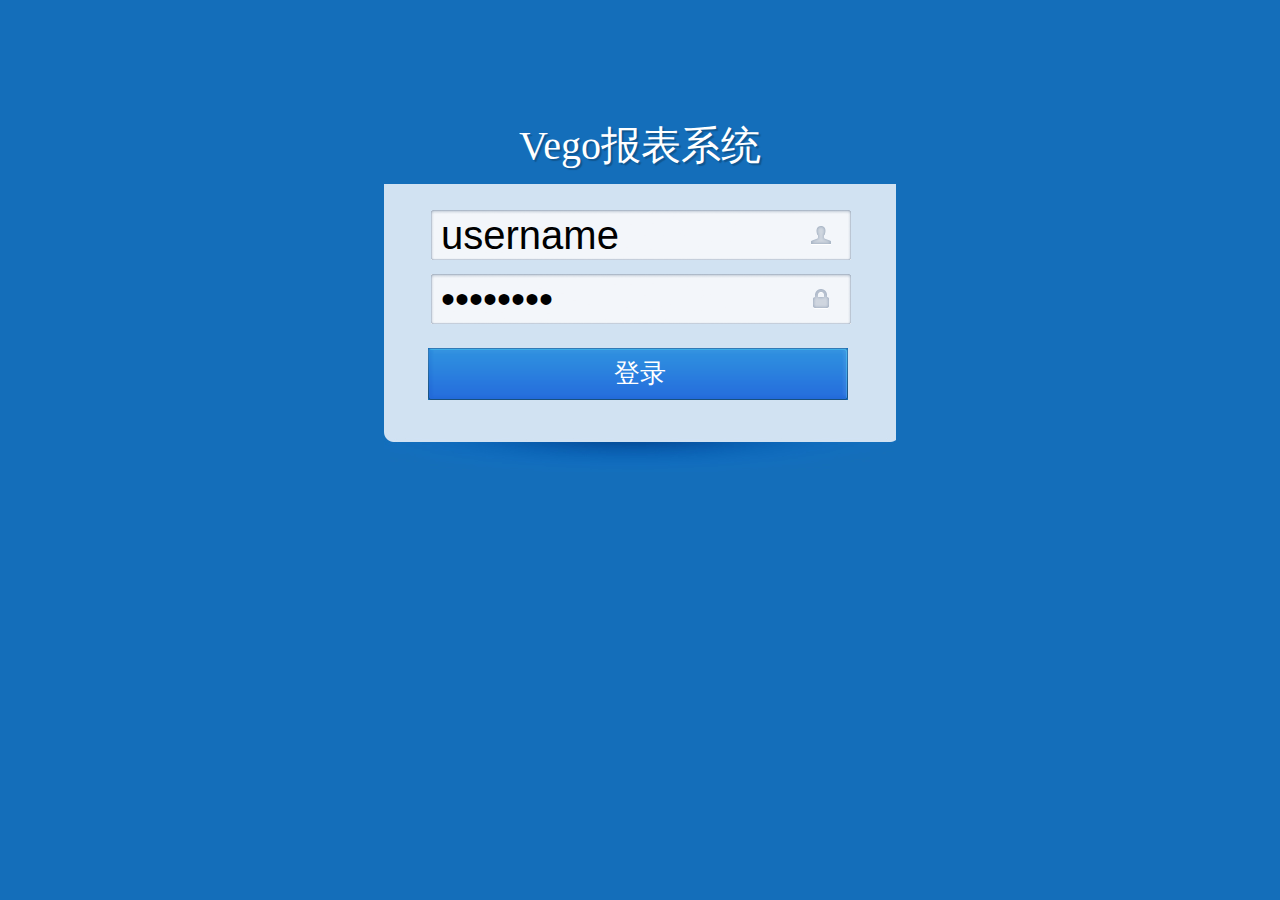
<file: src/main/webapp/views/login.html>
<!DOCTYPE html PUBLIC "-//W3C//DTD XHTML 1.0 Transitional//EN" "http://www.w3.org/TR/xhtml1/DTD/xhtml1-transitional.dtd">
<html xmlns="http://www.w3.org/1999/xhtml">
    <head>
    <meta http-equiv="Content-Type" content="text/html; charset=utf-8" />
    <title>登录</title>
    <link rel="stylesheet" type="text/css" href="../resource/css/login.css" />
    <script type="text/javascript">
    function checkForm(){
    	var basePath = window.location.host+getContextPath();
    	this.location = 'http://'+basePath+'/views/index.html';
    }
    
    function getContextPath() {
        var pathName = document.location.pathname;
        var index = pathName.substr(1).indexOf("/");
        var result = pathName.substr(0,index+1);
        if (result != '/data-platform') {
			return '';
		}else {
			return result;
		}
    }

    </script>
</head>
<body id="cas" style="width:100%; overflow: hidden; padding-top:100px;" topmargin="0" leftmargin="0">
<form id="fm1" style="width:100%;" method="post">
    <table width="100%" height="100%" cellspacing="0" cellpadding="0" border="0">
        <tbody>
        <tr>
            <td valign="middle" height="379" align="center">
                <table class="logo" width="512" cellspacing="0" cellpadding="2" border="0">
                    <tbody>
                    <tr>
                        <td class="zi-head" align="center" colspan="4">Vego报表系统</td>
                    </tr>
                    <tr>
                        <td class="color" style="padding-left: 60px;"></td>
                    </tr>
                    <tr>
                        <td class="color">
                            <input id="username" type="text" autocomplete="false" size="25"
                                   accesskey="n"
                                   tabindex="1" name="username" value="username"/>
                        </td>
                    </tr>
                    <tr>
                        <td class="color">
                            <input id="password" type="password" autocomplete="off" size="25"
                                   accesskey="p"
                                   tabindex="2" name="password" value="password"/>
                        </td>
                    </tr>
                    <tr>
                        <td class="color" align="center" colspan="2">
                            <input id="login_0" type="button" onclick="checkForm();" value="登录"/>
                        </td>
                    </tr>
                    <tr>
                        <td class="bottom" align="center" colspan="2"></td>
                    </tr>
                    </tbody>
                </table>
            </td>
        </tr>
        </tbody>
    </table>
</form>
</body>
</html>
</file>
<file: src/main/webapp/resource/css/login.css>
BODY {
    SCROLLBAR-FACE-COLOR: #bfd9ff;
    FONT-SIZE: 12px;
    SCROLLBAR-HIGHLIGHT-COLOR: #ffffff;
    SCROLLBAR-SHADOW-COLOR: #ffffff;
    COLOR: #003366;
    SCROLLBAR-3DLIGHT-COLOR: #1a5ecb;
    SCROLLBAR-ARROW-COLOR: #024bc1;
    SCROLLBAR-TRACK-COLOR: #deebff;
    FONT-FAMILY: "Arial", "Helvetica", "sans-serif";
    SCROLLBAR-DARKSHADOW-COLOR: #10469d;
    background-color: #146eba;
    TEXT-DECORATION: none
}

TD {
    FONT-SIZE: 12px;
}

.logo TD {
}

.logo .color {
    background: #d1e2f2;
}

.bottom {
    background: url(../images/login/index_bottom.png) 0 bottom no-repeat;
    height: 36px;
    width: 512px;
}

.zi-head {
    FONT-SIZE: 40px;
    COLOR: #ffffff;
    TEXT-DECORATION: none;
    /*background: url(images/index_logo.png) no-repeat #146eba;*/
    width: 659px;
    height: 72px;
    font-family: 微软雅黑;
    /*padding-left: 30px;
     text-indent: 150px;*/
    text-shadow: 2px 2px 1px #105690;
}

INPUT {
    PADDING-LEFT: 10px;
    FONT-SIZE: 40px;
    border: none;
    HEIGHT: 48px;
    margin-left: 45px;
    line-height: 48px;
}

.yzm {
    padding-left: 27px;
    margin-top: 20px;
}

#login_0 {
    height: 52px;
    background: url(../images/login/index_button.png) #146eba;
    margin-top: 20px;
    margin-bottom: 30px;
    color: #fff;
    font-family: 微软雅黑;
    font-size: 26px;
    WIDTH: 420px;
    margin-left: -5px;
}

#username, #password {
    width: 410px;
}

#username {
    background: url(../images/login/id.png) no-repeat;
    margin-top: 20px;
}

#password {
    background: url(../images/login/ps.png) no-repeat;
    margin-top: 10px;
}

#randCode {
    background: url(images/yz.png) no-repeat;
    width: 281px;
    margin-top: 20px;
}

#randCode {
    width: 297px;
}

.tr01 {
    FONT-WEIGHT: normal;
    FONT-SIZE: 12px;
    COLOR: #ffffff;
    FONT-FAMILY: "Arial", "Helvetica", "sans-serif";
    HEIGHT: 25px;
    BACKGROUND-COLOR: #3090e7;
    TEXT-ALIGN: center;
    TEXT-DECORATION: none
}

.tr02 {
    FONT-SIZE: 12px;
    COLOR: #003366;
    FONT-FAMILY: "Arial", "Helvetica", "sans-serif";
    HEIGHT: 24px;
    BACKGROUND-COLOR: #e6f2ff;
    TEXT-DECORATION: none
}

.tr03 {
    FONT-SIZE: 12px;
    COLOR: #003366;
    FONT-FAMILY: "Arial", "Helvetica", "sans-serif";
    HEIGHT: 24px;
    BACKGROUND-COLOR: #ffffff;
    TEXT-DECORATION: none
}

.tr04 {
    FONT-SIZE: 12px;
    COLOR: #003366;
    FONT-FAMILY: "Arial", "Helvetica", "sans-serif";
    HEIGHT: 24px;
    BACKGROUND-COLOR: #fff0d7;
    TEXT-DECORATION: none
}

.tr05 {
    FONT-SIZE: 12px;
    COLOR: #003366;
    FONT-FAMILY: "Arial", "Helvetica", "sans-serif";
    HEIGHT: 24px;
    TEXT-DECORATION: none
}

.tr08 {
    FONT-SIZE: 12px;
    COLOR: #ff0000;
    FONT-FAMILY: "Arial", "Helvetica", "sans-serif";
    HEIGHT: 24px;
    BACKGROUND-COLOR: #e6f2ff;
    TEXT-DECORATION: none
}

.tr09 {
    FONT-SIZE: 12px;
    COLOR: #ff0000;
    FONT-FAMILY: "Arial", "Helvetica", "sans-serif";
    HEIGHT: 24px;
    BACKGROUND-COLOR: #ffffff;
    TEXT-DECORATION: none
}

A:link {
    FONT-SIZE: 12px;
    COLOR: #003366;
    FONT-FAMILY: "Arial", "Helvetica", "sans-serif";
    TEXT-DECORATION: none
}

A:hover {
    FONT-SIZE: 12px;
    COLOR: red;
    FONT-FAMILY: "Arial", "Helvetica", "sans-serif";
    TEXT-DECORATION: none
}

A:visited {
    FONT-SIZE: 12px;
    COLOR: #003366;
    FONT-FAMILY: "Arial", "Helvetica", "sans-serif";
    TEXT-DECORATION: none
}

.a2:link {
    FONT-SIZE: 12px;
    COLOR: red;
    FONT-FAMILY: "Arial", "Helvetica", "sans-serif";
    TEXT-DECORATION: none
}

.a2:hover {
    FONT-SIZE: 12px;
    COLOR: red;
    FONT-FAMILY: "Arial", "Helvetica", "sans-serif";
    TEXT-DECORATION: none
}

.a2:visited {
    FONT-SIZE: 12px;
    COLOR: red;
    FONT-FAMILY: "Arial", "Helvetica", "sans-serif";
    TEXT-DECORATION: none
}

.input01 {
    FONT-SIZE: 12px;
    COLOR: #003366;
    FONT-FAMILY: "Arial", "Helvetica", "sans-serif";
    BACKGROUND-COLOR: #ffffff
}

.button01 {
    FONT-SIZE: 12px;
    WIDTH: 65px;
    COLOR: #ffffff;
    FONT-FAMILY: "Arial", "Helvetica", "sans-serif";
    BACKGROUND-COLOR: #71a7ff;
    TEXT-DECORATION: none
}

.button02 {
    FONT-SIZE: 12px;
    WIDTH: 100px;
    COLOR: #ffffff;
    FONT-FAMILY: "Arial", "Helvetica", "sans-serif";
    BACKGROUND-COLOR: #71a7ff;
    TEXT-DECORATION: none
}

.button03 {
    FONT-SIZE: 12px;
    COLOR: #ffffff;
    FONT-FAMILY: "Arial", "Helvetica", "sans-serif";
    BACKGROUND-COLOR: #5599aa;
    TEXT-DECORATION: none
}

.button04 {
    FONT-SIZE: 12px;
    WIDTH: 180px;
    COLOR: #ffffff;
    FONT-FAMILY: "Arial", "Helvetica", "sans-serif";
    BACKGROUND-COLOR: #71a7ff;
    TEXT-DECORATION: none
}

.button05 {
    FONT-SIZE: 12px;
    WIDTH: 120px;
    COLOR: #ffffff;
    FONT-FAMILY: "Arial", "Helvetica", "sans-serif";
    BACKGROUND-COLOR: #71a7ff;
    TEXT-DECORATION: none
}

.button06 {
    FONT-SIZE: 12px;
    BACKGROUND-IMAGE: url(../templates/system/en/images/User_255.gif);
    WIDTH: 57px;
    BORDER-TOP-STYLE: none;
    FONT-FAMILY: "Arial", "Helvetica", "sans-serif";
    BORDER-RIGHT-STYLE: none;
    BORDER-LEFT-STYLE: none;
    HEIGHT: 23px;
    BACKGROUND-COLOR: #ffffff;
    TEXT-DECORATION: none;
    BORDER-BOTTOM-STYLE: none
}

.button09 {
    FONT-SIZE: 12px;
    WIDTH: 22px;
    COLOR: #ffffff;
    FONT-FAMILY: "Arial", "Helvetica", "sans-serif";
    BACKGROUND-COLOR: #71a7ff;
    TEXT-DECORATION: none
}

.note {
    FONT-SIZE: 11px;
    COLOR: #959595;
    FONT-FAMILY: "Arial", "Helvetica", "sans-serif";
    TEXT-DECORATION: none
}

.note_title {
    FONT-SIZE: 12px;
    COLOR: #525252;
    FONT-FAMILY: "Arial", "Helvetica", "sans-serif";
    TEXT-DECORATION: none
}

.input02 {
    BORDER-RIGHT: #006699 1px solid;
    BORDER-TOP: #006699 1px solid;
    FONT-SIZE: 12px;
    BORDER-LEFT: #006699 1px solid;
    BORDER-BOTTOM: #006699 1px solid;
    FONT-FAMILY: "Arial", "Helvetica", "sans-serif";
    BACKGROUND-COLOR: #ffffff
}

.td02 {
    FONT-SIZE: 12px;
    COLOR: #003366;
    FONT-FAMILY: "Arial", "Helvetica", "sans-serif";
    HEIGHT: 24px;
    BACKGROUND-COLOR: #e6f2ff;
    TEXT-ALIGN: right;
    TEXT-DECORATION: none
}

.td02l {
    FONT-SIZE: 12px;
    COLOR: #003366;
    FONT-FAMILY: "Arial", "Helvetica", "sans-serif";
    HEIGHT: 24px;
    BACKGROUND-COLOR: #e6f2ff;
    TEXT-ALIGN: left;
    TEXT-DECORATION: none
}

.td03 {
    FONT-SIZE: 12px;
    COLOR: #003366;
    FONT-FAMILY: "Arial", "Helvetica", "sans-serif";
    HEIGHT: 24px;
    BACKGROUND-COLOR: #ffffff;
    TEXT-ALIGN: left
}

.td04 {
    FONT-SIZE: 11px;
    COLOR: #003366;
    FONT-FAMILY: "Arial", "Helvetica", "sans-serif";
    HEIGHT: 20px;
    BACKGROUND-COLOR: #fff0d7;
    TEXT-ALIGN: right;
    TEXT-DECORATION: none
}

.td05 {
    FONT-SIZE: 11px;
    COLOR: #003366;
    FONT-FAMILY: "Arial", "Helvetica", "sans-serif";
    HEIGHT: 20px;
    BACKGROUND-COLOR: #fffefb;
    TEXT-ALIGN: left
}

.tdhead {
    FONT-SIZE: 11px;
    COLOR: #003366;
    FONT-FAMILY: "Arial", "Helvetica", "sans-serif";
    HEIGHT: 18px;
    TEXT-ALIGN: center
}

.zi1 {
    FONT-WEIGHT: bold;
    FONT-SIZE: 12px;
    COLOR: #C8DBE3;
    FONT-FAMILY: "Arial", "Helvetica", "sans-serif";
    TEXT-DECORATION: none
}

.lead {
    FONT-WEIGHT: normal;
    FONT-SIZE: 12px;
    COLOR: red;
    FONT-FAMILY: "Arial", "Helvetica", "sans-serif";
    TEXT-DECORATION: none
}

.notice {
    FONT-WEIGHT: bold;
    FONT-SIZE: 14px;
    COLOR: #003366;
    FONT-FAMILY: "Arial", "Helvetica", "sans-serif";
    TEXT-DECORATION: none
}

.menu01 {
    BORDER-RIGHT: #003366 1px solid;
    BORDER-TOP: #ffffff 1px solid;
    FONT-SIZE: 12px;
    VERTICAL-ALIGN: middle;
    BORDER-LEFT: #003366 1px solid;
    COLOR: #ffffff;
    BORDER-BOTTOM: #000033 1px solid;
    FONT-FAMILY: "Arial", "Helvetica", "sans-serif";
    HEIGHT: 22px;
    TEXT-DECORATION: none
}

.menu02 {
    BORDER-TOP-WIDTH: 1px;
    BORDER-LEFT-WIDTH: 1px;
    FONT-SIZE: 14px;
    BORDER-LEFT-COLOR: #003366;
    BORDER-BOTTOM-WIDTH: 1px;
    BORDER-BOTTOM-COLOR: #003366;
    COLOR: #004ccc;
    BORDER-TOP-COLOR: #003366;
    FONT-FAMILY: "Arial", "Helvetica", "sans-serif";
    BORDER-RIGHT-WIDTH: 1px;
    TEXT-DECORATION: none;
    BORDER-RIGHT-COLOR: #003366
}

.menu03 {
    FONT-SIZE: 13px;
    COLOR: #004ccc;
    FONT-FAMILY: "Arial", "Helvetica", "sans-serif";
    TEXT-DECORATION: none
}

.menuBeSel {
    FONT-SIZE: 14px;
    VERTICAL-ALIGN: middle;
    COLOR: #ffffff;
    FONT-FAMILY: "Arial", "Helvetica", "sans-serif";
    HEIGHT: 13px;
    BACKGROUND-COLOR: #3090e7;
    TEXT-ALIGN: left
}

.zi-tab {
    FONT-SIZE: 12px;
    LINE-HEIGHT: 14px;
    FONT-FAMILY: "Arial", "Helvetica", "sans-serif";
    TEXT-DECORATION: none
}

.welcome {
    FONT-WEIGHT: normal;
    FONT-SIZE: 13px;
    COLOR: red;
    FONT-FAMILY: "Arial", "Helvetica", "sans-serif";
    TEXT-DECORATION: none
}

.success {
    FONT-WEIGHT: bold;
    FONT-SIZE: 16px;
    COLOR: #046308;
    FONT-FAMILY: "Arial", "Helvetica", "sans-serif"
}

.error {
    FONT-WEIGHT: bold;
    FONT-SIZE: 16px;
    COLOR: #c40027;
    FONT-FAMILY: "Arial", "Helvetica", "sans-serif"
}

.tab01 {
    BORDER-TOP-WIDTH: 2px;
    FONT-WEIGHT: bold;
    BORDER-LEFT-WIDTH: 2px;
    FONT-SIZE: 12px;
    BORDER-LEFT-COLOR: #ff9900;
    COLOR: #ff9900;
    BORDER-TOP-COLOR: #ff9900;
    BORDER-BOTTOM: #ff9900 2px dotted;
    FONT-FAMILY: "Arial", "Helvetica", "sans-serif";
    BORDER-RIGHT-WIDTH: 2px;
    TEXT-DECORATION: none;
    BORDER-RIGHT-COLOR: #ff9900
}

.tab02 {
    FONT-SIZE: 12px;
    WIDTH: 100%;
    COLOR: #003366;
    FONT-FAMILY: "Arial", "Helvetica", "sans-serif";
    TEXT-DECORATION: none
}

.tab03 {
    WIDTH: 98%;
    BACKGROUND-COLOR: #92ccfe
}

.tab031 {
    WIDTH: 100%;
    BACKGROUND-COLOR: #92ccfe
}

.tab04 {
    BORDER-TOP-WIDTH: 1px;
    BORDER-RIGHT: #000066 1px solid;
    BORDER-BOTTOM-WIDTH: 1px;
    BORDER-BOTTOM-COLOR: #000066;
    BORDER-LEFT: #000066 1px solid;
    BORDER-TOP-COLOR: #000066
}

.tab05 {
    BORDER-RIGHT: #003366 2px solid;
    BORDER-TOP: #003366 1px solid;
    FONT-SIZE: 11px;
    BORDER-LEFT: #003366 1px solid;
    COLOR: #003366;
    BORDER-BOTTOM: #003366 2px solid;
    FONT-FAMILY: "Arial", "Helvetica", "sans-serif";
    BACKGROUND-COLOR: #e6f2ff;
    TEXT-DECORATION: none
}

.main {
    position: absolute;
    top: 50%;
    left: 50%;
    margin: -150px 0 0 -250px;
}

.img {
    max-width: 600px;
    width: 600px;
    width: expression(document.body.clientWidth > 600 ? "600px" : "auto");
    overflow: hidden;
}

.errorMessage {
    list-style: none;
    line-height: 20px;
    font-size: 14px;
    padding-left: 45px;
    margin: 5px 0 0 0;
};
</file>
